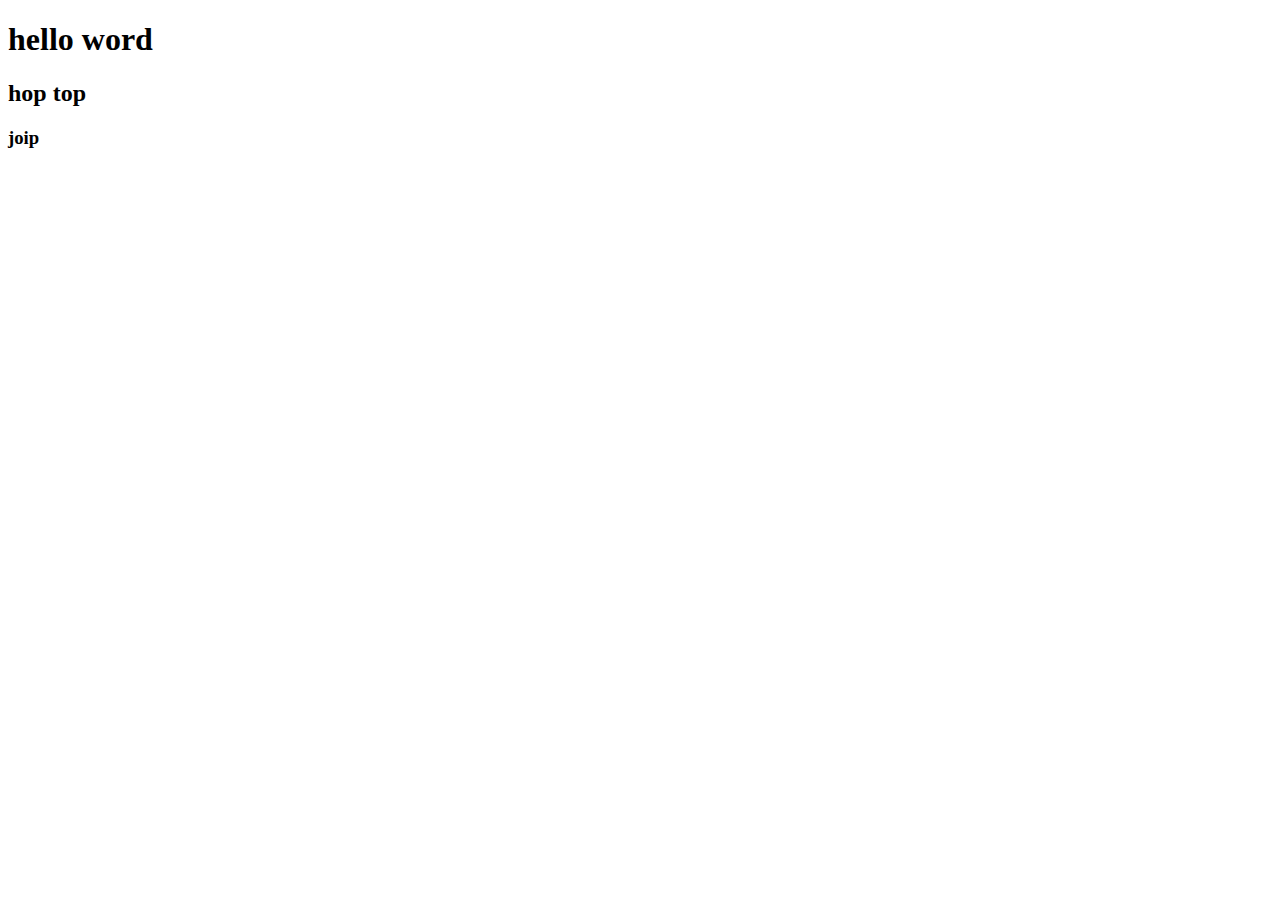
<file: index.html>
<!DOCTYPE html>
<html lang="en">
<head>
    <meta charset="UTF-8">
    <meta name="viewport" content="width=device-width, initial-scale=1.0">
    <title>Document</title>
</head>
<body>
    <h1>hello word</h1>
    <h2>hop top</h2>
    <h3>joip</h3>
</body>
</html>
</file>
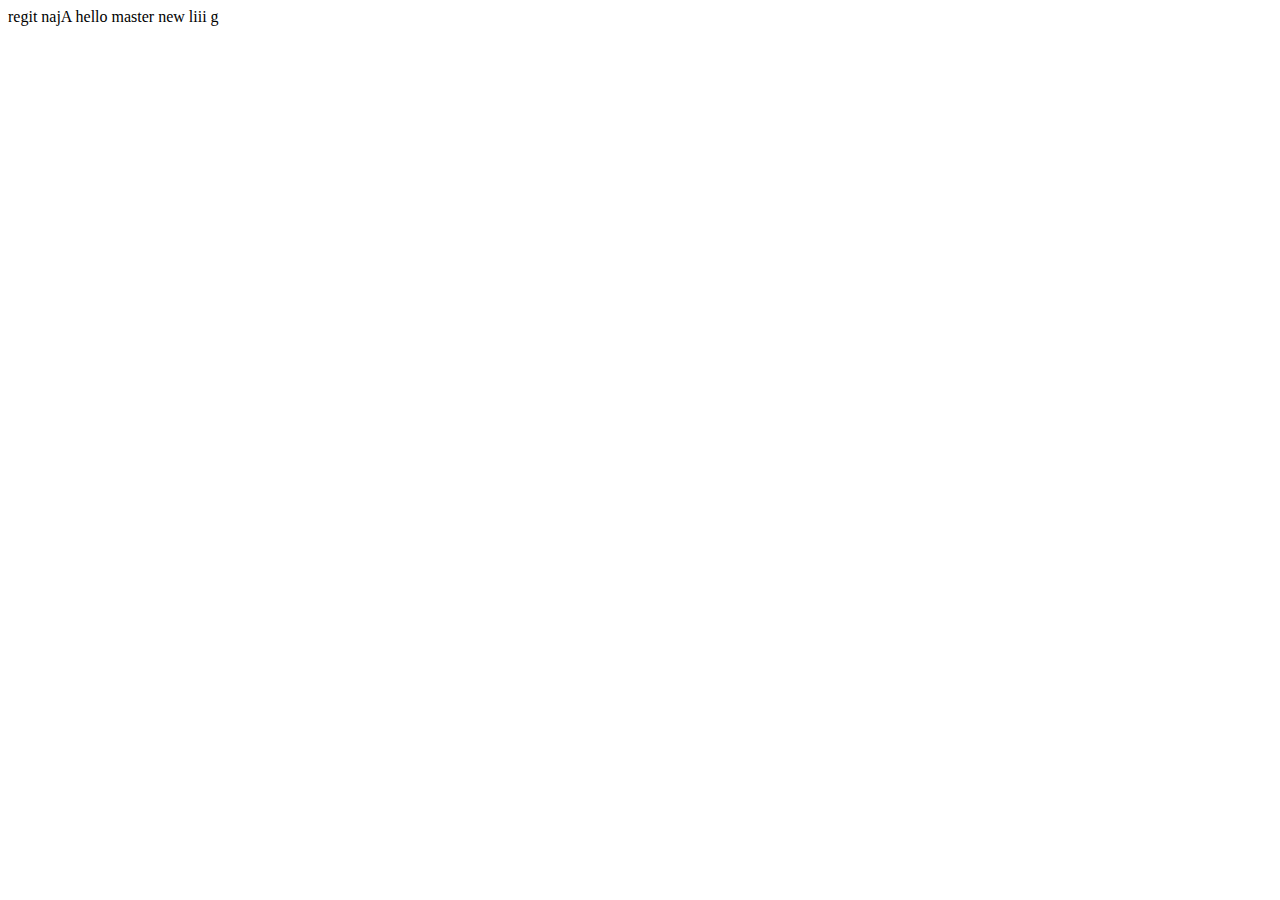
<file: regit.html>
<!DOCTYPE html>
<html lang="en">
<head>
    <meta charset="UTF-8">
    <meta name="viewport" content="width=device-width, initial-scale=1.0">
    <title>Document</title>
</head>
<body>
    regit najA hello master
    new liii
g</body>
</html>
</file>
